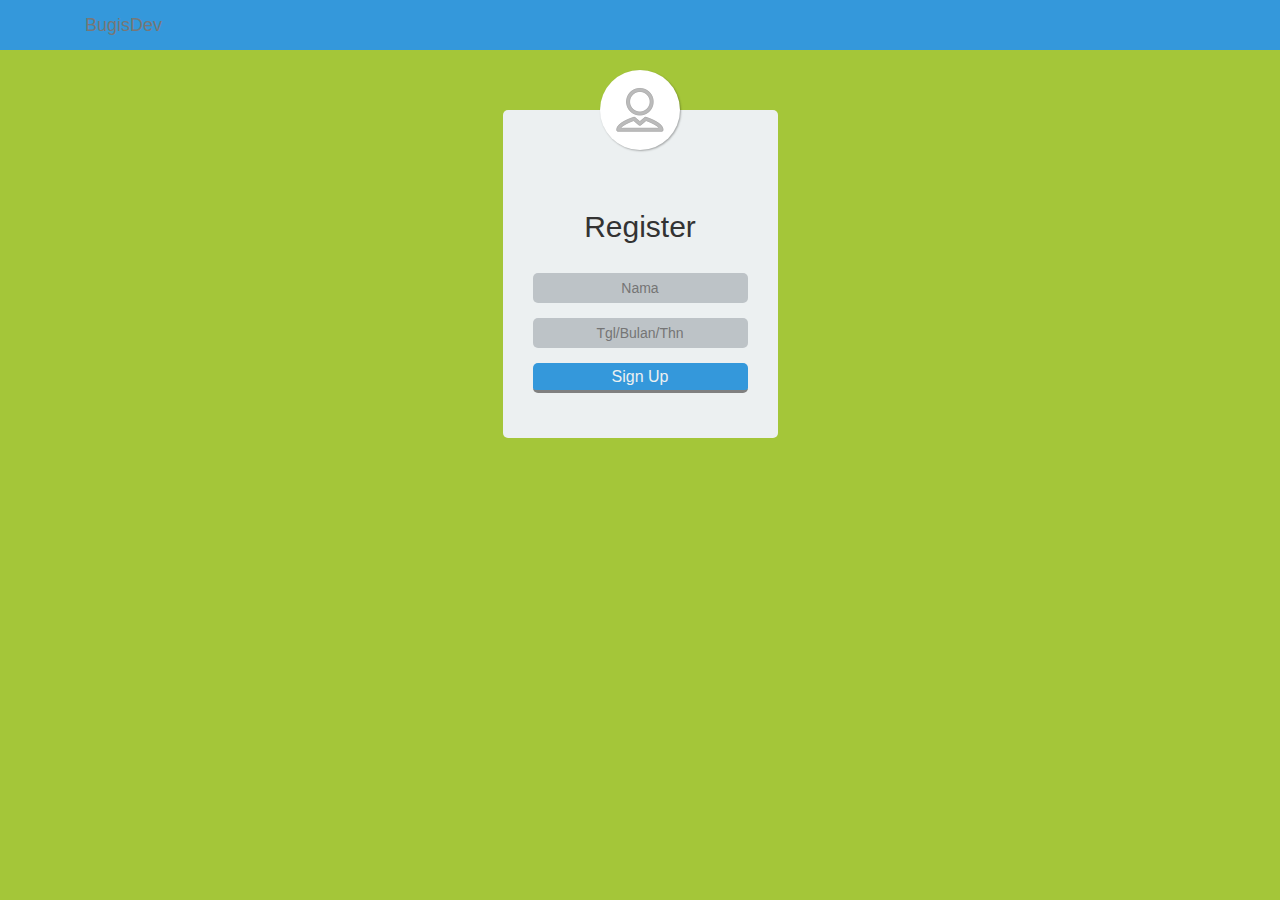
<file: index.html>
<!DOCTYPE html>
<html>
<head>
	<meta charset="UTF-8">
	<meta http-equiv="X-UA-Compatible" content="IE=edge,chrome=1">
	<title>Log In Question</title>
	<link href='https://fonts.googleapis.com/css?family=Oswald' rel='stylesheet' type='text/css'>
	<link rel="stylesheet" href="https://maxcdn.bootstrapcdn.com/bootstrap/3.3.5/css/bootstrap.min.css">
	<script src="https://ajax.googleapis.com/ajax/libs/jquery/1.11.3/jquery.min.js"></script>
	<script src="https://maxcdn.bootstrapcdn.com/bootstrap/3.3.5/js/bootstrap.min.js"></script>
	<link rel="stylesheet" href="https://maxcdn.bootstrapcdn.com/font-awesome/4.4.0/css/font-awesome.min.css">
	<link rel="stylesheet" type="text/css" href="css/main.css">
</head>
<body>
<!--header-->
	<div class="nav navbar-default">
		<div class="container">
			<div class="navbar-header">
				<a href="#" class="navbar-brand">BugisDev</a>
			</div>
		</div>
	</div>
<!--/-->
 <section>
 	<span></span>
  	<h1>Register</h1>
  		<form>
    		<input placeholder='Nama' type='text'>
    		<input placeholder='Tgl/Bulan/Thn' type='text'>
   		</form>
  			<a href="index1.html"><button>Sign Up</button></a>
</section>
<!--/-->

</body>
</html>
</file>
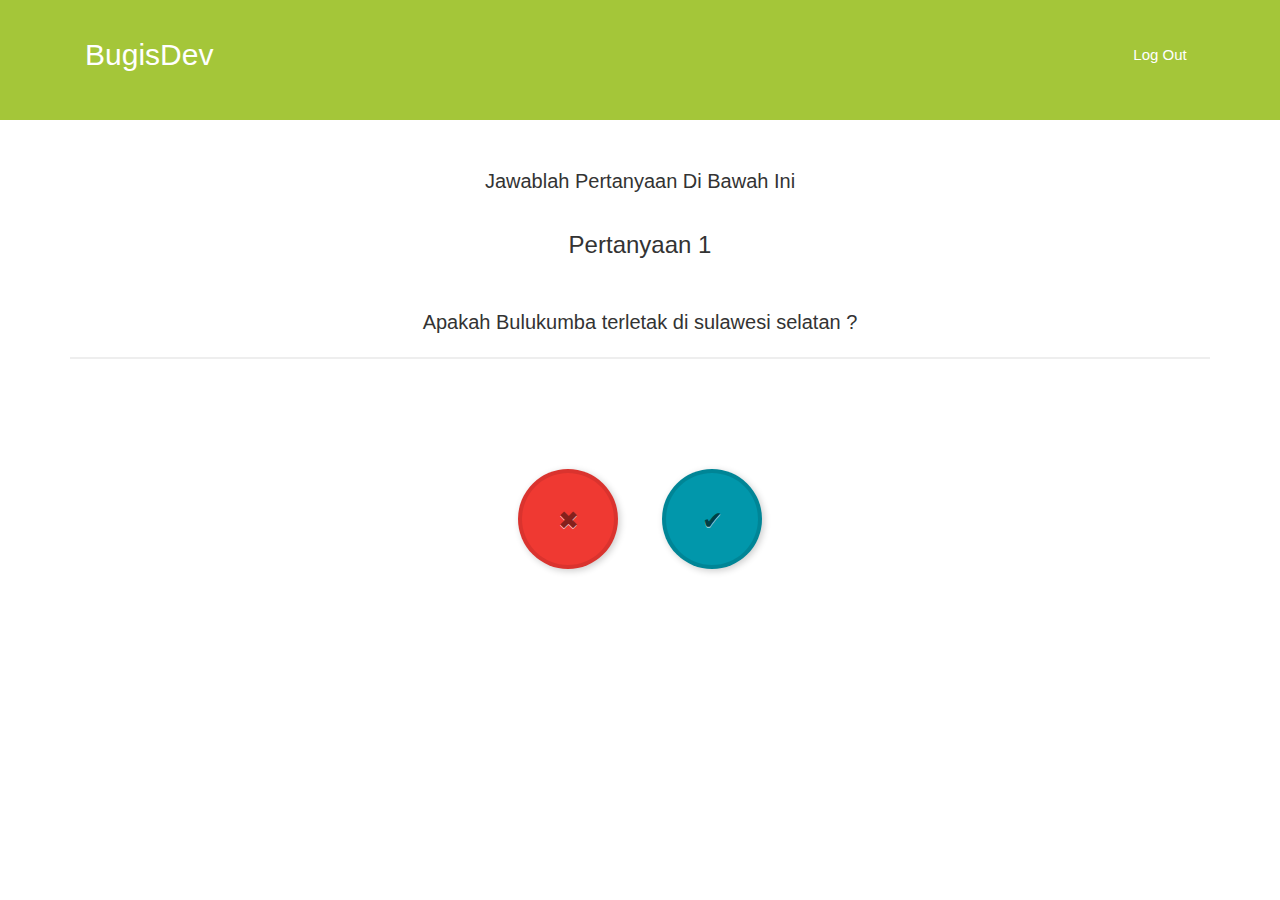
<file: index1.html>
<!DOCTYPE html>
<html>
<head>
	<meta charset="utf-8">
	<title>Question</title>
	<link rel="stylesheet" href="https://maxcdn.bootstrapcdn.com/bootstrap/3.3.5/css/bootstrap.min.css">
	<script src="https://ajax.googleapis.com/ajax/libs/jquery/1.11.3/jquery.min.js"></script>
	<script src="https://maxcdn.bootstrapcdn.com/bootstrap/3.3.5/js/bootstrap.min.js"></script>
	<link rel="stylesheet" href="https://maxcdn.bootstrapcdn.com/font-awesome/4.4.0/css/font-awesome.min.css">
	<link rel="stylesheet" type="text/css" href="css/main1.css">
</head>
<body>
<!--navigation-->
	<div class="nav navbar-default">
		<div class="container">
			<div class="navbar-header">
				<button type="button" class="navbar-toggle" data-toggle="collapse" data-target="#menu">
					<span class="icon-bar"></span>
					<span class="icon-bar"></span>
					<span class="icon-bar"></span>
				</button>
				<a href="#" class="navbar-brand">BugisDev</a>
			</div>
			<div class="collapse navbar-collapse" id="menu">
				<ul class="nav navbar-nav navbar-right">
					<li><a href="index.html">Log Out</a></li>
				</ul>
			</div>
		</div>
	</div>
<!--About-->
   <section class="about">
   		<div class="container">
   			<h1>Jawablah Pertanyaan Di Bawah Ini</h1>
                <div class="intro-text">
                   	<h3>Pertanyaan 1</h3>
                   	<p >Apakah Bulukumba terletak di sulawesi selatan ? </p>
                    <hr class="star-light">
                </div>
   		</div>
   </section>

   <section class="button">
	   	<div class="buttonHolder">
			<ul>
				<li><a href="#" class="round red">✖<span class="round">Apakah Anda Yakin.</span></a></li>
	  			<li><a href="index2.html" class="round green">✔<span class="round">Apakah Anda Yakin.</span></a></li>
			</ul> 
		</div>
  	</section>

</body>
</html>
</file>
<file: css/main.css>
.navbar-default  {
	background-color: #3498db;
}

.navbar-defalut .navbar-brand  a {
	color: #fff;
}

body {
	font: 16px Helvetica;
	background: #A4C639;
}

section {
	width: 275px;
 	background: #ecf0f1;
 	padding: 0 30px 30px 30px;
 	margin: 60px auto;
 	text-align: center;
 	border-radius: 5px;
}

span {
 	display: block;
 	position: relative;
 	margin: 0 auto;
 	top: -40px;
 	height: 80px;
 	width: 80px;
	background: url('../img/user1.png') center center no-repeat, #568203;
 	border-radius: 50%;
	box-shadow: 1px 1px 2px rgba(0,0,0,.3);
}

h1 {
	font-size: 30px;
	font-weight: 100;
	margin-bottom: 30px;
}

input {
	width: 100%;
	background: #bdc3c7;
	border: none;
	height: 30px;
	margin-bottom: 15px;
	border-radius: 5px;
	text-align: center;
	font-size: 14px;
	color: #7f8c8d;
}

input:focus {
	outline: none;
}

button {
	width: 100%;
	height: 30px;
	border: none;
	background: #3498db;
	color: #ecf0f1;
	font-weight: 100;
	margin-bottom: 15px;
	border-radius: 5px;
	transition: all ease-in-out .2s;
	border-bottom: 3px solid gray;
}

button:focus {
	outline: none;
}

button:hover {
	background: gray;
}

h2 {
	font-size: .75em;
}

a {
	color: #fff;
	text-decoration: none;
	transition: all ease-in-out .2s;
}

a:hover {
	color: #fff;
}
</file>
<file: css/main1.css>
.navbar-default {
	background-color: #A4C639;
	height: 120px;
	padding-top: 30px;
	padding-bottom: 30px;
}

.navbar-default .navbar-brand {
	color: #fff;
	font-size: 30px;
}

.navbar-default .navbar-collapse{
	border-color:#000000;
}

.navbar-default .navbar-nav a{
	background-color: transparent;
	color: #fff;
	font-size: 10px;
}

.navbar-default .navbar-nav li a {
	font-size: 15px;
	color: #fff;
}


.about .container {
	text-align: center;
}

.about .container h1 {
	text-align: center;
	margin-top: 50px;
	font-size: 20px;
}

.about .container h3 {
	margin-top: 40px;
}

.about .container p {
	font-size: 20px;
	margin-top: 50px;
}

hr {
	border-width: 2px;
}

.button {
	padding-bottom: 60px;
}


  .buttonHolder ul li {
    margin-left: 20px;
    margin-right: 20px;
    margin-top: 60px;
  }

* {
    margin: 0;
    padding: 0;
  	-moz-box-sizing: border-box;
		-o-box-sizing: border-box;
		-webkit-box-sizing: border-box;
		box-sizing: border-box;
	}


	ul {
		margin: 30px auto;
		text-align: center;
	}

	li {
		list-style: none;
		position: relative;
		display: inline-block;
		width: 100px;
		height: 100px;
	}

	@-moz-keyframes rotate {
		0% {transform: rotate(0deg);}
		100% {transform: rotate(-360deg);}
	}

	@-webkit-keyframes rotate {
		0% {transform: rotate(0deg);}
		100% {transform: rotate(-360deg);}
	}

	@-o-keyframes rotate {
		0% {transform: rotate(0deg);}
		100% {transform: rotate(-360deg);}
	}

	@keyframes rotate {
		0% {transform: rotate(0deg);}
		100% {transform: rotate(-360deg);}
	}

	.round {
		display: block;
		position: absolute;
		left: 0;
		top: 0;
		width: 100%;
		height: 100%;
		padding-top: 30px;		
		text-decoration: none;		
		text-align: center;
		font-size: 25px;		
		text-shadow: 0 1px 0 rgba(255,255,255,.7);
		letter-spacing: -.065em;
		font-family: "Hammersmith One", sans-serif;		
		-webkit-transition: all .25s ease-in-out;
		-o-transition: all .25s ease-in-out;
		-moz-transition: all .25s ease-in-out;
		transition: all .25s ease-in-out;
		box-shadow: 2px 2px 7px rgba(0,0,0,.2);
		border-radius: 300px;
		z-index: 1;
		border-width: 4px;
		border-style: solid;
	}

	.round:hover {
		width: 130%;
		height: 130%;
		left: -15%;
		top: -15%;
		font-size: 33px;
		padding-top: 38px;
		-webkit-box-shadow: 5px 5px 10px rgba(0,0,0,.3);
		-o-box-shadow: 5px 5px 10px rgba(0,0,0,.3);
		-moz-box-shadow: 5px 5px 10px rgba(0,0,0,.3);
		box-shadow: 5px 5px 10px rgba(0,0,0,.3);
		z-index: 2;
		border-size: 10px;
		-webkit-transform: rotate(-360deg);
		-moz-transform: rotate(-360deg);
		-o-transform: rotate(-360deg);
		transform: rotate(-360deg);
	}

	a.red {
		background-color: rgba(239,57,50,1);
		color: rgba(133,32,28,1);
		border-color: rgba(133,32,28,.2);
	}

	a.red:hover {
		color: rgba(239,57,50,1);
	}

	a.green {
		background-color: rgba(1,151,171,1);
		color: rgba(0,63,71,1);
		border-color: rgba(0,63,71,.2);
	}

	a.green:hover {
		color: rgba(1,151,171,1);
	}

	a.yellow {
		background-color: rgba(252,227,1,1);
		color: rgba(153,38,0,1);
		border-color: rgba(153,38,0,.2);
	}

	a.yellow:hover {
		color: rgba(252,227,1,1);
	}

	.round span.round {
		display: block;
		opacity: 0;
		-webkit-transition: all .5s ease-in-out;
		-moz-transition: all .5s ease-in-out;
		-o-transition: all .5s ease-in-out;
		transition: all .5s ease-in-out;
		font-size: 1px;
		border: none;
		padding: 40% 20% 0 20%;
		color: #fff;
	}

	.round span:hover {
		opacity: .85;
		font-size: 16px;
		-webkit-text-shadow: 0 1px 1px rgba(0,0,0,.5);
		-moz-text-shadow: 0 1px 1px rgba(0,0,0,.5);
		-o-text-shadow: 0 1px 1px rgba(0,0,0,.5);
		text-shadow: 0 1px 1px rgba(0,0,0,.5);	
	}

	.green span {
		background: rgba(0,63,71,.7);		
	}

	.red span {
		background: rgba(133,32,28,.7);		
	}

	.yellow span {
		background: rgba(161,145,0,.7);	

	}
</file>
